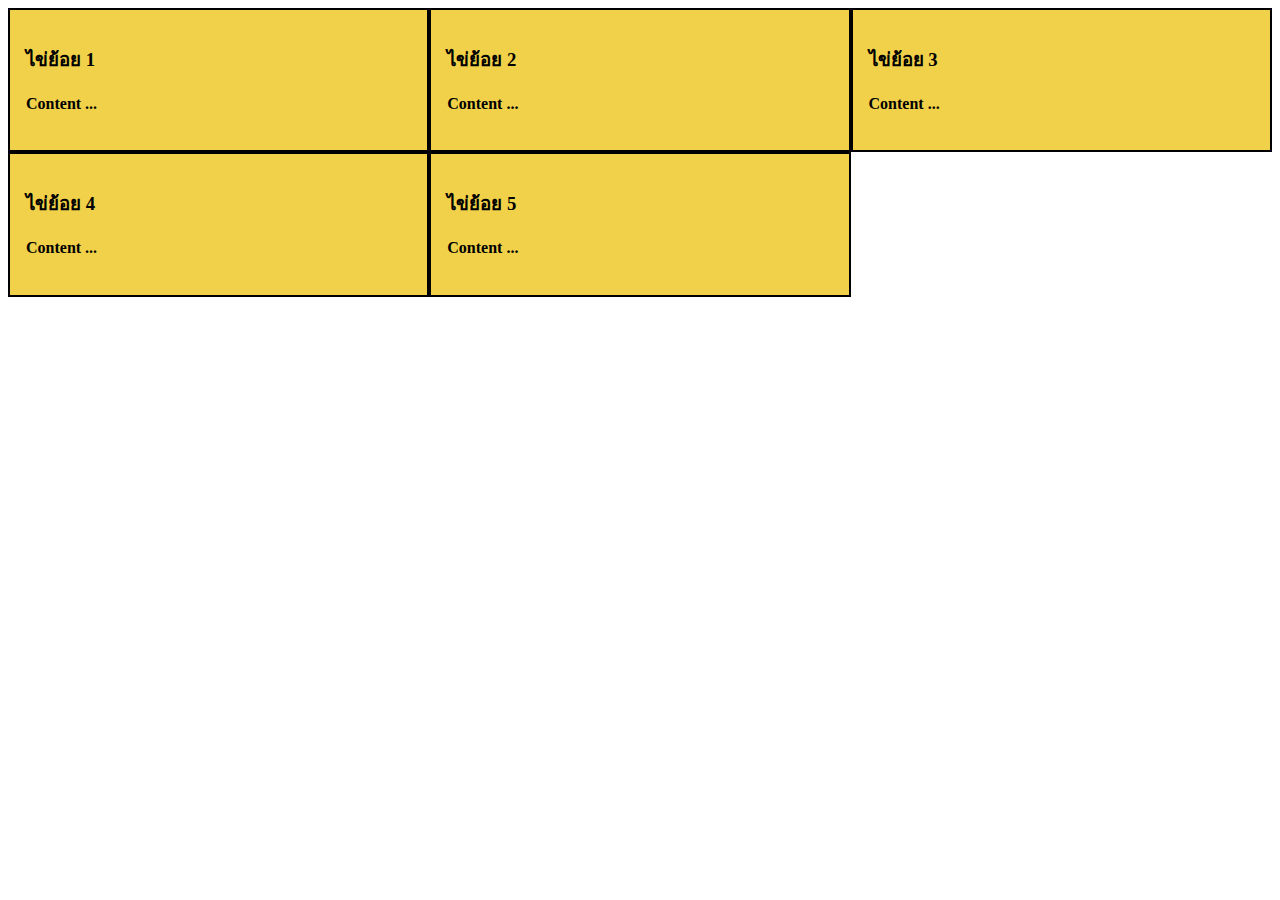
<file: index.html>
<html>
<head>
    <meta charset="utf-8">
    <title>Index</title>
    <link rel="stylesheet" href="sytles.css">
</head>
<body>
    <div class="flexbox">
        <div class="item">
            <div class="content">
                <h3>ไข่ย้อย 1</h3>
                <h4>Content ...</h4>
            </div>
        </div>
        <div class="item">
            <div class="content">
                <h3>ไข่ย้อย 2</h3>
                <h4>Content ...</h4>
            </div>
        </div>
        <div class="item">
            <div class="content">
                <h3>ไข่ย้อย 3</h3>
                <h4>Content ...</h4>
            </div>
        </div>
        <div class="item">
            <div class="content">
                <h3>ไข่ย้อย 4</h3>
                <h4>Content ...</h4>
            </div>
        </div>
        <div class="item">
            <div class="content">
                <h3>ไข่ย้อย 5</h3>
                <h4>Content ...</h4>
            </div>
        </div>
    </div>
</body>
</html>
</file>
<file: sytles.css>
.flexbox {
    display: flex;
    box-sizing: border-box;
    flex-direction: row;
    flex-wrap: wrap;
}

.item {
    display: block;
    box-sizing: border-box;
    width: 33.33%;
}

.content {
    background-color: rgb(240, 209, 73);
    border: 2px solid black;
    padding: 16px;
}
</file>
